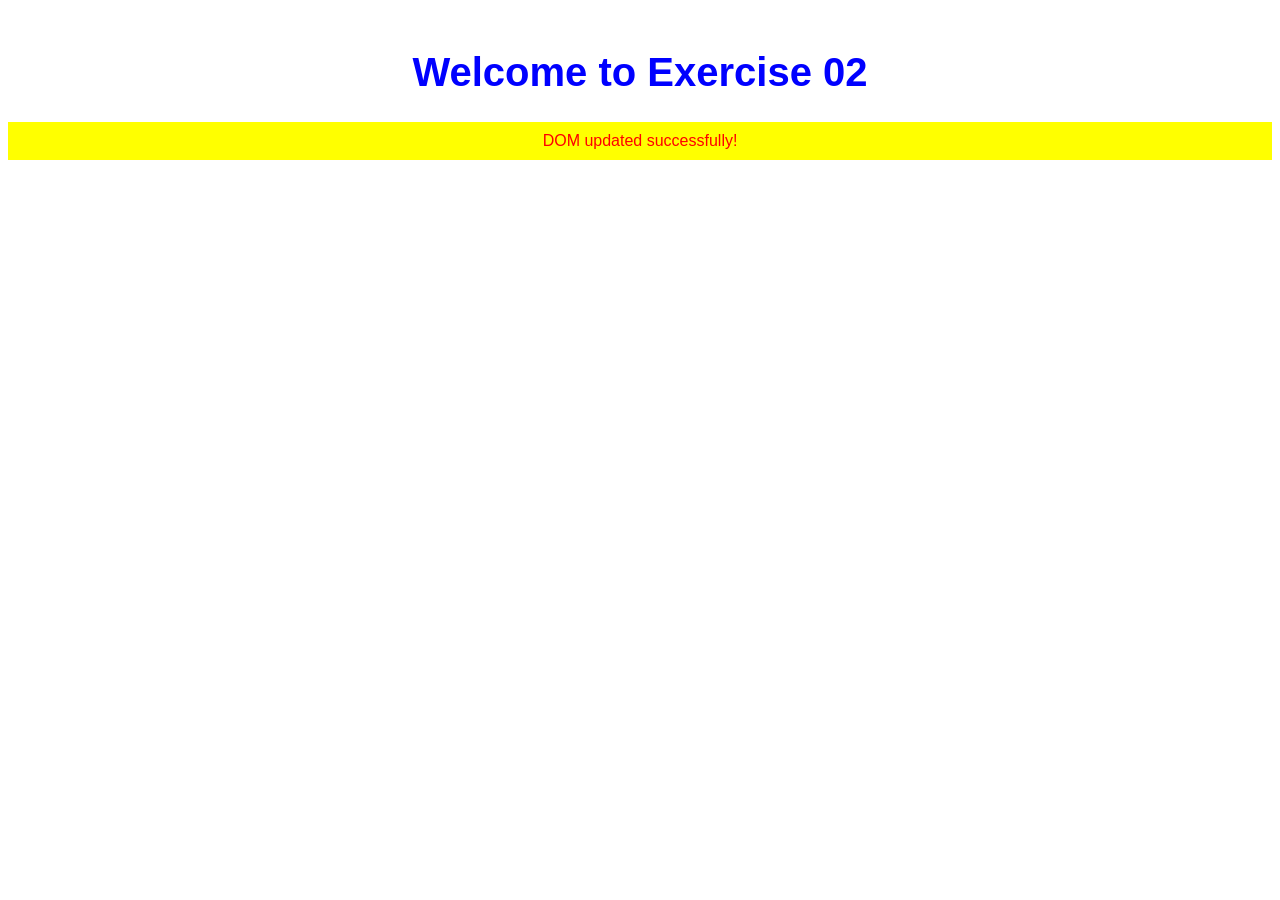
<file: ex02/index.html>
<!DOCTYPE html>
<head>
    <meta charset="UTF-8">
    <meta name="viewport" content="width=device-width, initial-scale=1.0">
    <title>Exercise02</title>
    <link rel="stylesheet" href="style.css">
    <script src="script.js" defer></script>
</head>
<body>

    <h1 id="title">Original Title</h1>

    <p class="message">Original Message</p>

</body>
</html>
</file>
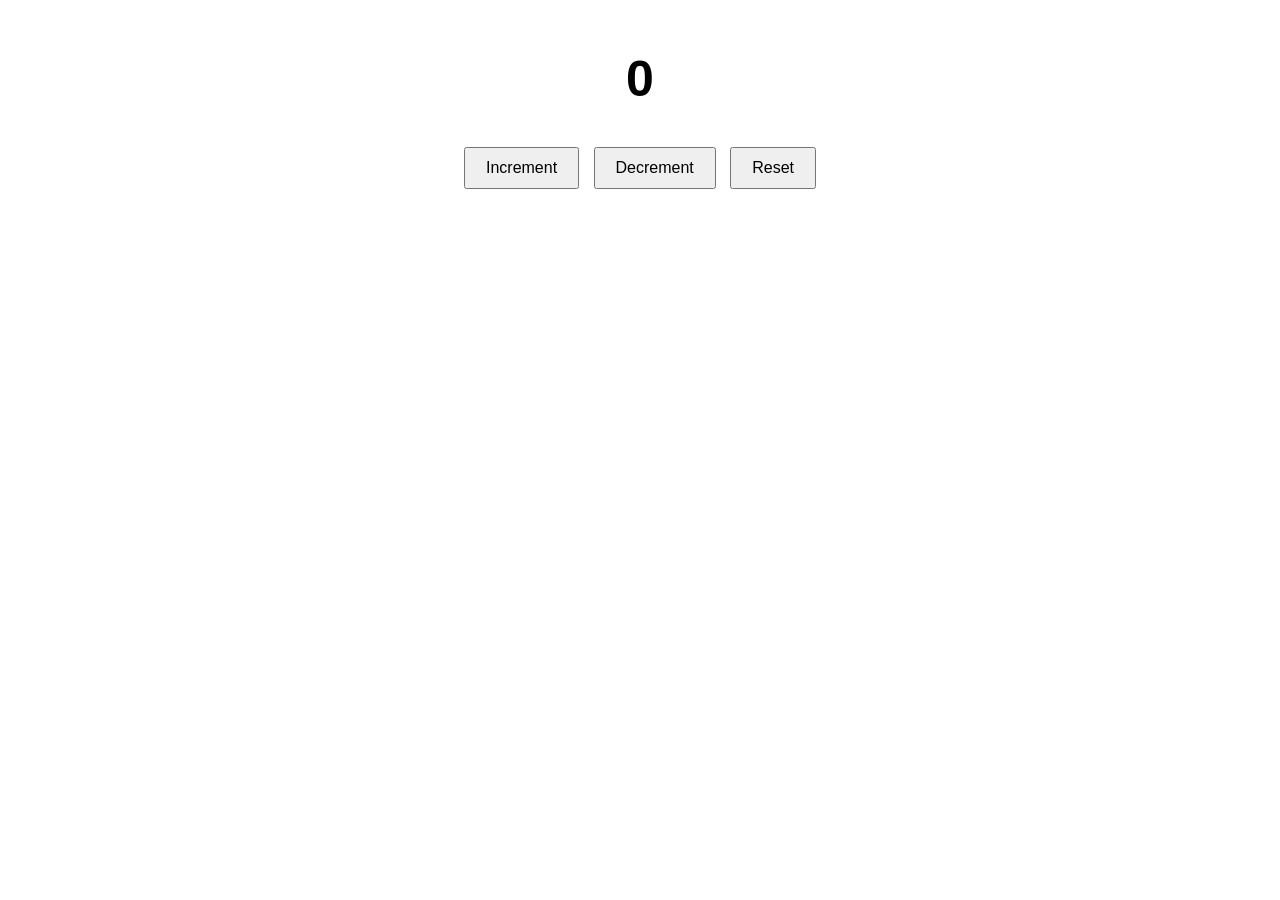
<file: ex03/index.html>
<!DOCTYPE html>
<head>
    <meta charset="UTF-8">
    <meta name="viewport" content="width=device-width, initial-scale=1.0">
    <title>Exercise03</title>
    <link rel="stylesheet" href="style.css">
    <script src="script.js" defer></script>
</head>
<body>

    <h1 id="counter">0</h1>

    <button id="increment">Increment</button>
    <button id="decrement">Decrement</button>
    <button id="reset">Reset</button>

</body>
</html>
</file>
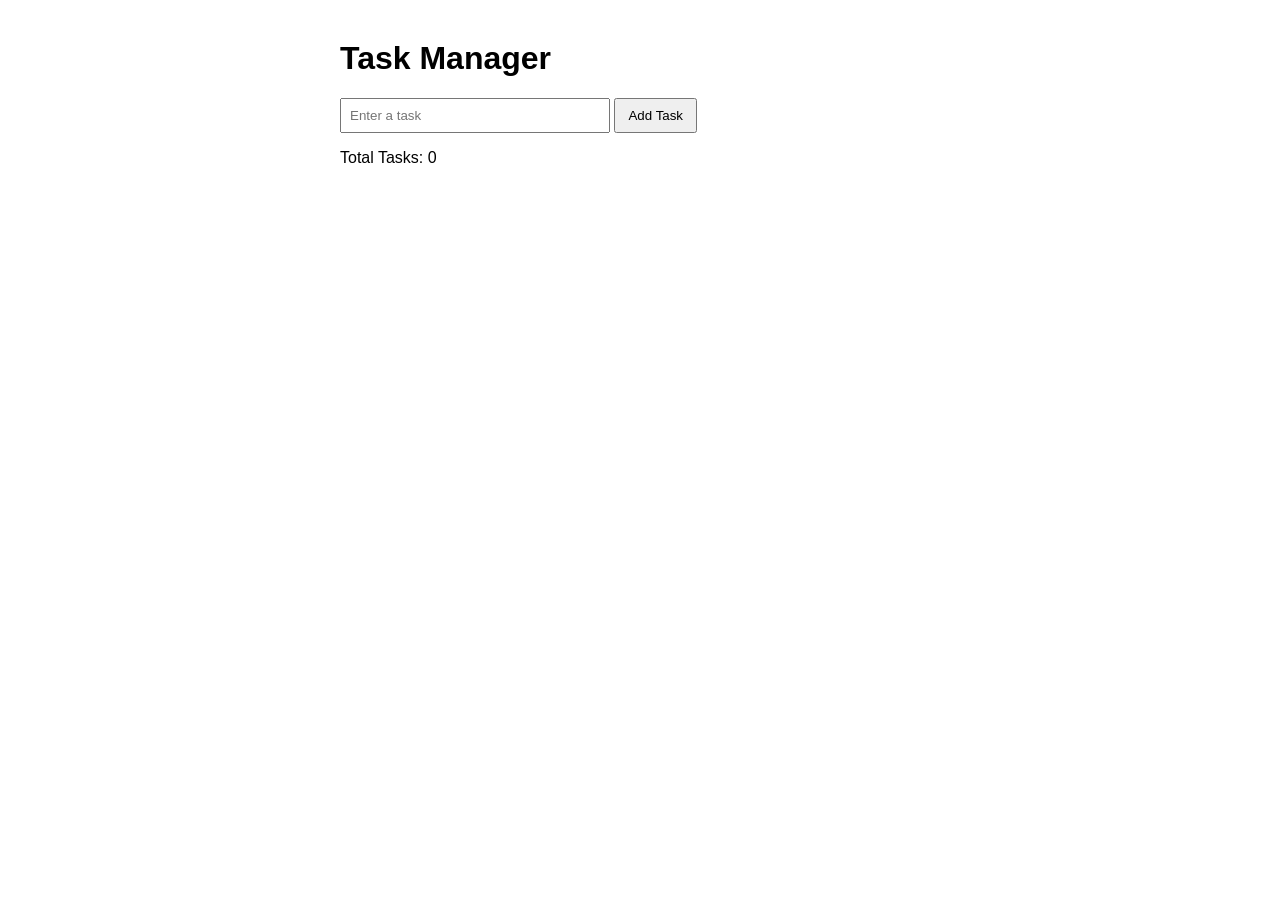
<file: ex04/index.html>
<!DOCTYPE html>
<head>
    <meta charset="UTF-8">
    <meta name="viewport" content="width=device-width, initial-scale=1.0">
    <title>Exercise04</title>

    <link rel="stylesheet" href="style.css">
    <script src="script.js" defer></script>
</head>
<body>

    <h1>Task Manager</h1>

    <input
        type="text"
        id="taskInput"
        placeholder="Enter a task"
    >

    <button id="addBtn">
        Add Task
    </button>

    <p id="taskCounter">
        Total Tasks: 0
    </p>

    <ul id="taskList">

    </ul>

</body>
</html>
</file>
<file: ex02/style.css>
body {
    font-family: Arial, sans-serif;
    text-align: center;
    margin-top: 50px;
}

.active {
    background-color: yellow;
    color: red;
    padding: 10px;
}
</file>
<file: ex03/style.css>
body {
    text-align: center;
    font-family: Arial, sans-serif;
    margin-top: 50px;
}

#counter {
    font-size: 50px;
    color: black;
}

button {
    padding: 10px 20px;
    margin: 5px;
    font-size: 16px;
}
</file>
<file: ex04/style.css>
body {
    font-family: Arial, sans-serif;
    max-width: 600px;
    margin: 40px auto;
}

input {
    padding: 8px;
    width: 250px;
}

button {
    padding: 8px 12px;
}

li {
    margin: 10px 0;
    cursor: pointer;
}

.completed {
    text-decoration: line-through;
    color: gray;
}
</file>
